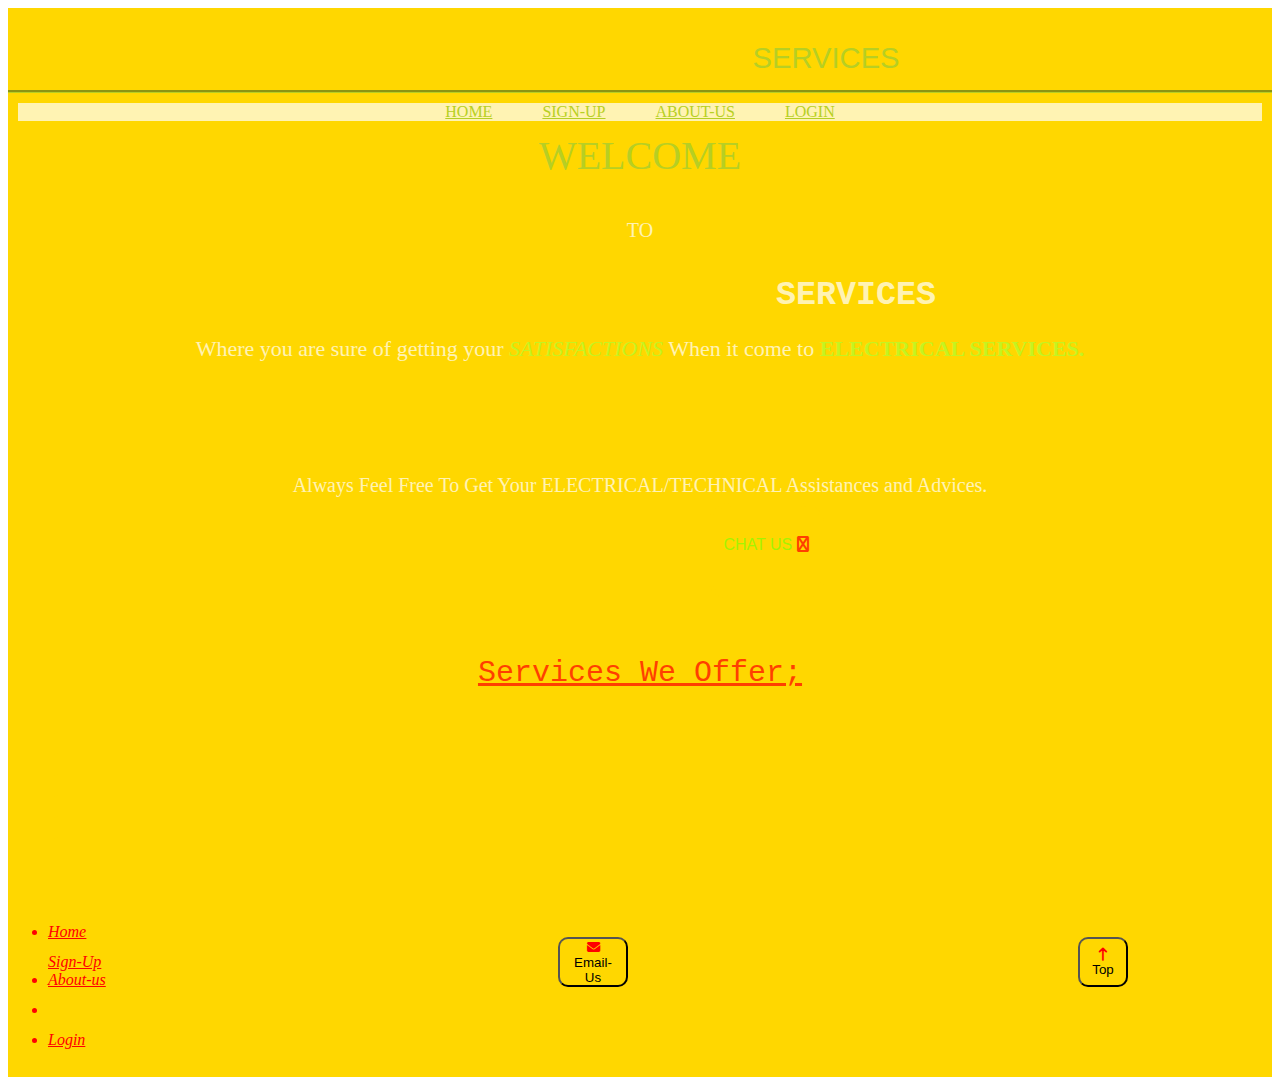
<file: index.html>
<!DOCTYPE html>
<html lang="en">
  <head>
    <meta charset="UTF-8" />
    <meta name="viewport" content="width=device-width, initial-scale=1.0" />
    <link rel="stylesheet" href="Project1.css" />
    <link
      rel="stylesheet"
      href="https://cdnjs.cloudflare.com/ajax/libs/font-awesome/6.4.0/css/all.min.css"
    />
    <title>Document</title>
  </head>
  <body>
    <div class="main-con">
      <div class="con1">
        <div class="header" id="top">
          K_TECH ELECTRICAL <span class="serv"><sub>SERVICES</sub></span>
        </div>
        <nav>
          <div class="nav">
            <div class="p"><a href="index.html">HOME</a></div>
            <div class="p">
              <a href="Sign-Up.html">SIGN-UP</a>
            </div>
            <div class="p">ABOUT-US</div>
            <div class="p">LOGIN</div>
          </div>
        </nav>
        <section>
          <div class="body">
            <p class="welcome">WELCOME</p>
            <p class="welcome1">TO</p>
            <p class="name">
              K_TECH ELECTRICAL
              <span class="serv1"><sub class="sub1">SERVICES</sub></span>
            </p>
            <p class="content">
              Where you are sure of getting your <em>SATISFACTIONS</em> When it
              come to <strong>ELECTRICAL SERVICES.</strong>
            </p>
          </div>
        </section>
        <div class="time">
          <div class="write">
            Always Feel Free To Get Your ELECTRICAL/TECHNICAL Assistances and
            Advices.
          </div>
          <div class="chat">
            <a href="https://wa.me/qr/GYF7IN23CVEKB1 " class="chats">
              CHAT US
              <i class="fa fa-whatsapp" aria-hidden="true"></i>
            </a>
          </div>
        </div>
        <div class="services">
          <p class="offer">Services We Offer;</p>
          <ul>
            <li>Electrical Panel Upgrades</li>
            <li>Lighting Repair/Installation/Upgrades</li>
            <li>Wiring and Rewiring</li>
            <li>Washer and Dryer Hookups</li>
            <li>Ceiling Fan Installation</li>
            <li>Switch and Outlet Repair/Installation.</li>
            e.t.c.
          </ul>
        </div>
      </div>
      <footer>
        <div class="footer">
          <ul class="details">
            <li class="down">
              <a href="index.html" class="down">Home</a>
            </li>
            <a href="Sign-Up.html" class="down">Sign-Up</a>
            <li class="down">About-us</li>
            <li class="down"></li>
            <li class="down">Login</li>
          </ul>
        </div>
        <div>
          <a href="mailto: kingsleyokek30@gmail.com" target="_blank"
            ><button class="mail">
              <i class="fa fa-envelope" aria-hidden="true"></i>
              <br />Email-Us
            </button></a
          >
        </div>
        <div>
          <a href="#top"
            ><button class="home">
              <i class="fa fa-long-arrow-up" aria-hidden="true"></i><br />Top
            </button></a
          >
        </div>
      </footer>
    </div>
  </body>
</html>
</file>
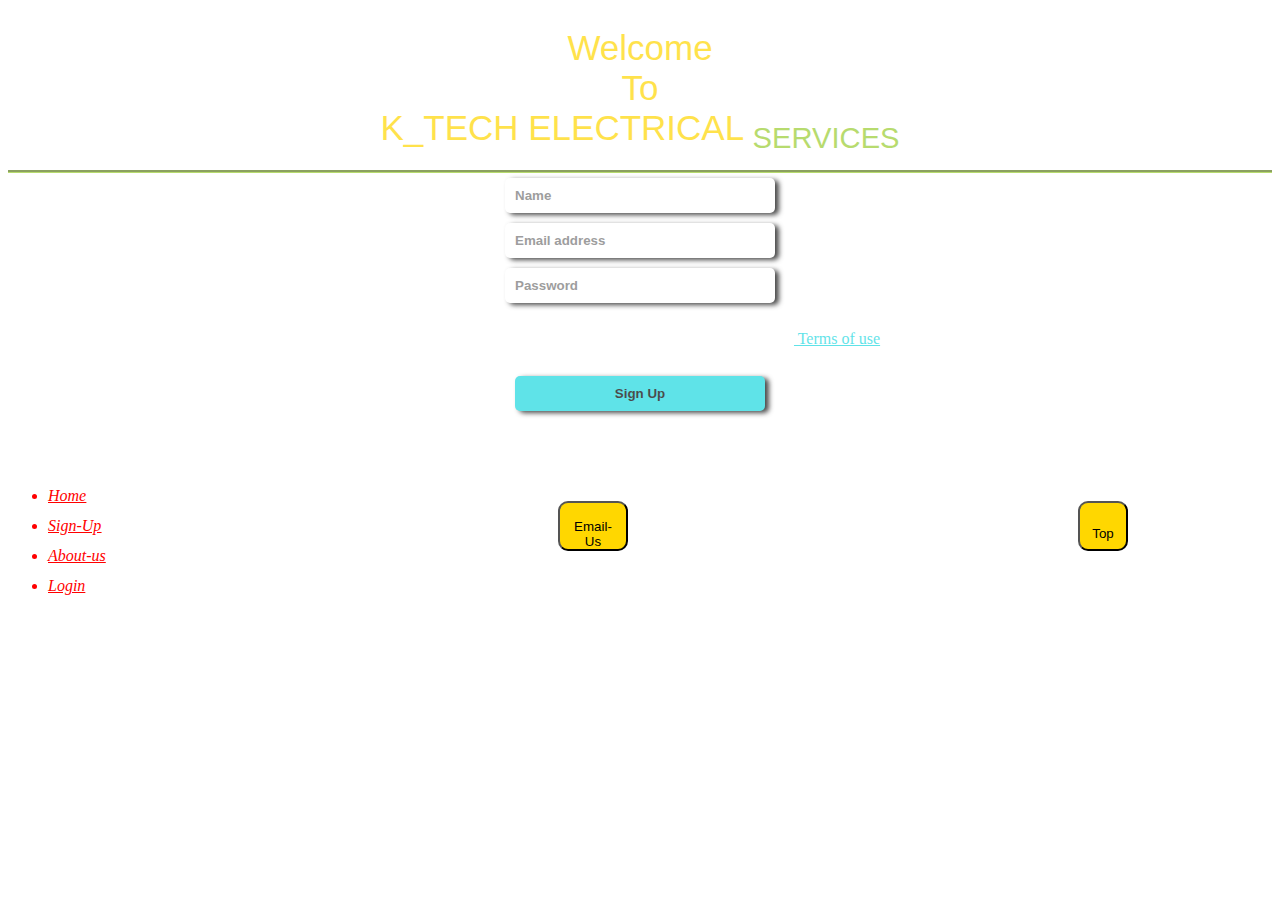
<file: Sign-Up.html>
<!DOCTYPE html>
<html lang="en">
<head>
    <meta charset="UTF-8">
    <meta name="viewport" content="width=device-width, initial-scale=1.0">
    <link rel="stylesheet" href="Project1.css">
    <title>Document</title>
</head>
<body>
    <div class="container">
        <div class="con1">
          <div class="main">
            <div class="header" id="top">Welcome <br> To <br>K_TECH ELECTRICAL <span class="serv"><sub>SERVICES</sub></span></div>
            <div class="form">
              <div>
                <input type="text" placeholder="Name" />
              </div>
              <div class="email">
                <input type="email@" placeholder="Email address" />
              </div>
              <div class="Password">
                <input class="pass" type="alphanumeric" placeholder="Password"/>
              </div>
              <p>
                <span class="bold"
                  >By signing up, you agree that you accept our</span
                ><span class="underline">  Terms of use</span>
              </p>
              <input type="button" class="sign" value="Sign Up" />
            </div>
          </div>
          </div>
        </div>
      </div>
      <footer>
        <div class="footer">
          <ul class="details">
            <li class="down">
              <a href="index.html" class="down">Home</a>
            </li>
            <li class="down"><a href="Sign-Up.html" class="down">Sign-Up</a></li>
            <li class="down">About-us</li>
            <li class="down">Login</li>
          </ul>
        </div>
        <div>
          <a href="mailto: kingsleyokek30@gmail.com" target="_blank"
            ><button class="mail">
              <i class="fa fa-envelope" aria-hidden="true"></i>
              <br />Email-Us
            </button></a
          >
        </div>
        <div>
          <a href="#top"
            ><button class="home">
              <i class="fa fa-long-arrow-up" aria-hidden="true"></i><br />Top
            </button></a
          >
        </div>
      </footer>
</body>
</html>
</file>
<file: Project1.css>
.main-con{
    background-color: gold;
    height: auto;
    width: auto;
    margin: 0;
    
}
.con1{
    margin: 0;
    padding-top: 5px;
    height: 80%;
    width: auto;
    justify-content: center;
    align-items: center;
    background-image: url(https://img.freepik.com/free-vector/gradient-technology-futuristic-background_23-2149115303.jpg?size=626&ext=jpg&ga=GA1.1.45320389.1694230256&semt=ais);
    background-blend-mode: multiply;
    background-repeat: no-repeat;
    background-size: cover;
    opacity: 70%;
}
.header{
    border-bottom:groove yellowgreen;
    color: gold;;
    font-size: 35px;
    text-align: center;
    font-family: sans-serif;
    padding: 15px;
}
.serv{
    color: yellowgreen;
    text-decoration: none;
}
.nav{
color: yellowgreen;
display: flex;
align-items: center;
justify-content: center;
gap: 50px;
margin: 10px;
border-bottom: groove 1px gold;
background-color: white;
}
.p{
    display: inline-block;
    text-decoration: underline yellowgreen;
}
.welcome{
    color: yellowgreen;
    font-family: cursive;
    text-align: center;
    font-size: 40px;
    margin-top: 0;
}
.welcome1{
    color: white;
    font-family: cursive; 
    text-align: center;
    font-size: 20px; 
    margin-top: 0;
}
.name{
    font-weight: bold;
    font-family: 'Courier New', Courier, monospace;
    color: gold;
    text-align: center;
    font-size: 40px;
    margin: 0;
}
.serv1{
    text-align: center;
    color: white;
}
.content,.bold{
    color: white;
    font-size: 22px;
    text-align: center;
}
.details{
    color: red;

}
footer{
    display: flex;
    flex-direction: row;
    height: 18.5%;
    padding: 0px;
    margin: 0;
}
.sub1{
    text-decoration: underline gold;
    text-align: center;
}
strong, em{
    color: greenyellow;
}
.time{
    color: white;
    text-align: center;
    display: flex;
    flex-direction: column;
    padding-top: 30px;
    margin-bottom: 0;
    justify-content: center;
}
.write{
    border-bottom: groove 1px gold;
    padding: 0;
    margin: 0;
    font-size: 20px;
}
.chat{
    border: solid;
    border-radius: 20%;
    padding-top: 30px;
    padding-left: 10px;
    padding-right: 10px;
    margin: 5px 0px 5px 700px;
    color: gold;
    height: 60px;
    width: 90px;
}
.chats{
    color: chartreuse;
    font-family: sans-serif;
    text-align: center
}
a{
    color: yellowgreen;
    text-decoration: none;
}
.fa-long-arrow-up, .fa-whatsapp, .fa-envelope{
    color: red;
    height: auto;
    width: auto;
}
.home{
border-radius: 10px;
background-color: gold;
height: 50px;
width: 50px;
margin: 30px 0 0 450px;
}
.mail{
    border-radius: 10px;
    background-color: gold;
    height: 50px;
    width: 70px;
    margin: 30px 0 0 450px;
}
.services{
    color: gold;
    align-items: center;
    justify-content: center;
    text-align: center;
    padding: 10px;
    margin: 12px;
    font-size: large;
}
.down{
    font-style: oblique;
    width: 60px;
    height: 30px;
    padding: 0;
    color: red;
    text-decoration: underline;
}
.offer{
    font-family: monospace;
    color: red;
    text-decoration: underline;
    font-size: 30px;
}
SIGN-UP STARTS FROM HERE

.form{
    margin-left: 80px;
    text-align: center;
    align-items: center;
    justify-content: center; 
}
.sign{
    background-color:#1cd8df;
    margin-bottom: 60px;
    margin-top: 10px;
}
.right{
    display: flex;
    justify-content: flex-end;
    background-color: #1cd8df;
    margin: -10px -10px -10px 10px;
    padding: 0px;
    flex-basis: auto;
    color: white;
    box-shadow: 2px 2px 5px black;
    width: 366px;
}
.write{
    display: flex;
    justify-content: center;
    padding-top: 60px;
    padding-bottom: 0%;
    margin: 0%;
}
input{
    margin: 5px;
    padding: 10px;
    border: none;
    border-radius: 5px;
    font-family: sans-serif;
    font-weight: bold;
    width: 250px;
    box-shadow: 4px 2px 5px black;
}
.main{
    text-align: center;
}
.underline{
    color: #1cd8df;
    text-decoration: underline;
}
</file>
